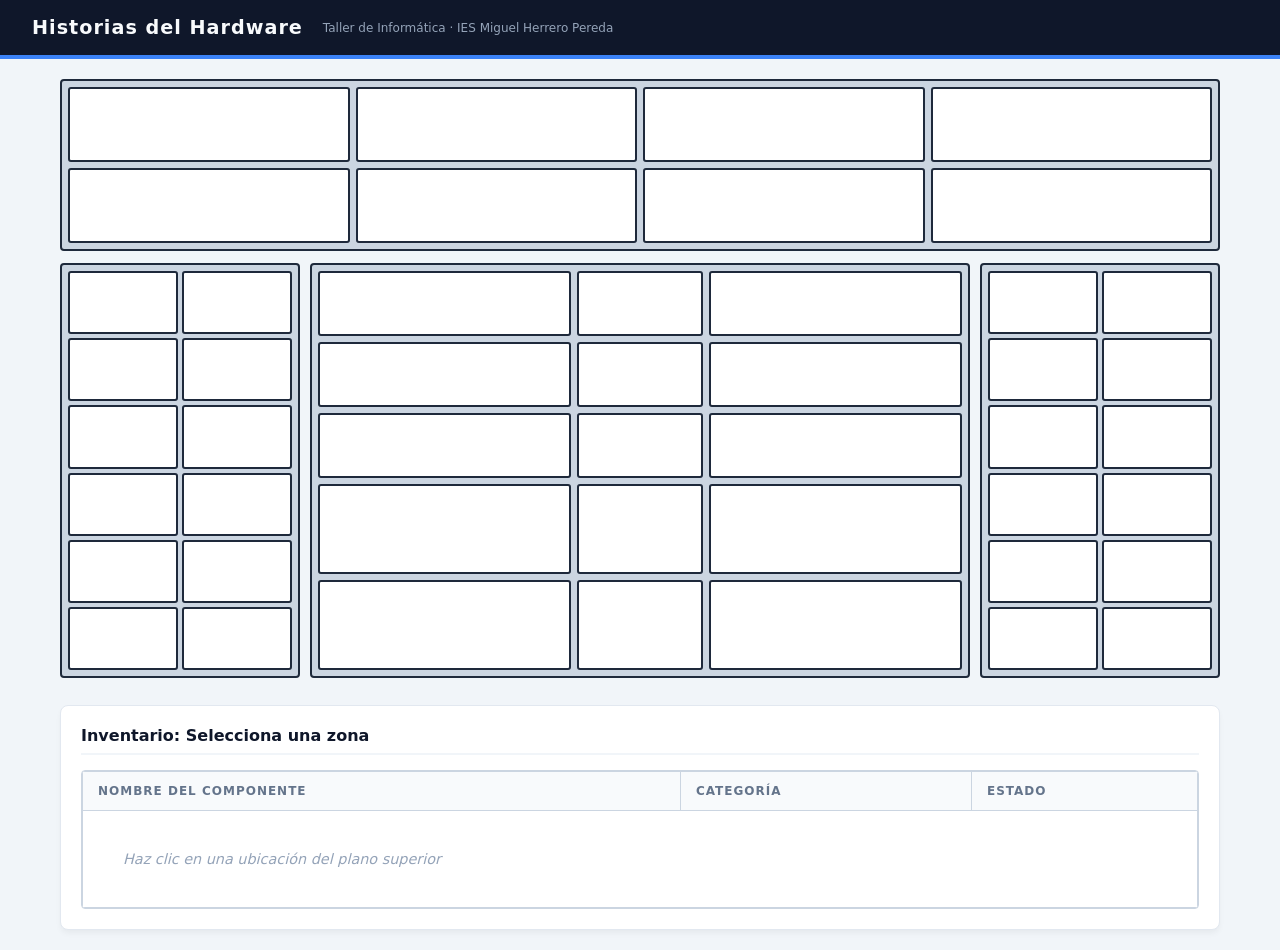
<file: Lenguaje de Marcas/index.html>
<!DOCTYPE html>
<html lang="es">

<head>
  <meta charset="UTF-8" />
  <meta name="viewport" content="width=device-width, initial-scale=1.0" />
  <title>Historias del Hardware</title>
  <link rel="stylesheet" href="styles2.css" />
 
</head>

<body>
  <div class="tooltip-activo" id="tooltip-activo"></div>
  <header>
    <h1>Historias del Hardware</h1>
    <p class="subtitulo">Taller de Informática · IES Miguel Herrero Pereda</p>
  </header>
  <main class="plano-taller">
    <section class="zona-superior">
      <div class="celda" id="B_10" tabindex="0"><span class="celda-label">B_10</span></div>
      <div class="celda" id="B_11" tabindex="0"><span class="celda-label">B_11</span></div>
      <div class="celda" id="B_12" tabindex="0"><span class="celda-label">B_12</span></div>
      <div class="celda" id="B_13" tabindex="0"><span class="celda-label">B_13</span></div>
      <div class="celda" id="B_14" tabindex="0"><span class="celda-label">B_14</span></div>
      <div class="celda" id="B_15" tabindex="0"><span class="celda-label">B_15</span></div>
      <div class="celda" id="B_16" tabindex="0"><span class="celda-label">B_16</span></div>
      <div class="celda" id="B_17" tabindex="0"><span class="celda-label">B_17</span></div>
    </section>
    <section class="zona-central">
      <div class="armario">
        <div class="celda" id="A01_B01"><span class="celda-label">A1_B01</span></div>
        <div class="celda" id="A01_B02"><span class="celda-label">A1_B02</span></div>
        <div class="celda" id="A01_B03"><span class="celda-label">A1_B03</span></div>
        <div class="celda" id="A01_B04"><span class="celda-label">A1_B04</span></div>
        <div class="celda" id="A01_B05"><span class="celda-label">A1_B05</span></div>
        <div class="celda" id="A01_B06"><span class="celda-label">A1_B06</span></div>
        <div class="celda" id="A01_B07"><span class="celda-label">A1_B07</span></div>
        <div class="celda" id="A01_B08"><span class="celda-label">A1_B08</span></div>
        <div class="celda" id="A01_B09"><span class="celda-label">A1_B09</span></div>
        <div class="celda" id="A01_B10"><span class="celda-label">A1_B10</span></div>
        <div class="celda" id="A01_B11"><span class="celda-label">A1_B11</span></div>
        <div class="celda" id="A01_B12"><span class="celda-label">A1_B12</span></div>
      </div>
      <div class="bloque-central">
        <div class="central-superior">
          <div class="celda" id="B01"><span class="celda-label">B_01</span></div>
          <div class="celda" id="B02"><span class="celda-label">B_02</span></div>
          <div class="celda" id="B03"><span class="celda-label">B_03</span></div>
          <div class="celda" id="B04"><span class="celda-label">B_04</span></div>
          <div class="celda" id="B05"><span class="celda-label">B_05</span></div>
          <div class="celda" id="B06"><span class="celda-label">B_06</span></div>
          <div class="celda" id="B07"><span class="celda-label">B_07</span></div>
          <div class="celda" id="B08"><span class="celda-label">B_08</span></div>
          <div class="celda" id="B09"><span class="celda-label">B_09</span></div>
        </div>
        <div class="central-base">
          <div class="celda" id="A03_B01"><span class="celda-label">A3_B01</span></div>
          <div class="celda" id="A04_B01"><span class="celda-label">A4_B01</span></div>
          <div class="celda" id="A05_B01"><span class="celda-label">A5_B01</span></div>
          <div class="celda" id="A03_B02"><span class="celda-label">A3_B02</span></div>
          <div class="celda" id="A04_B02"><span class="celda-label">A4_B02</span></div>
          <div class="celda" id="A05_B02"><span class="celda-label">A5_B02</span></div>
        </div>
      </div>
      <div class="armario">
        <div class="celda" id="A02_B01"><span class="celda-label">A2_B01</span></div>
        <div class="celda" id="A02_B02"><span class="celda-label">A2_B02</span></div>
        <div class="celda" id="A02_B03"><span class="celda-label">A2_B03</span></div>
        <div class="celda" id="A02_B04"><span class="celda-label">A2_B04</span></div>
        <div class="celda" id="A02_B05"><span class="celda-label">A2_B05</span></div>
        <div class="celda" id="A02_B06"><span class="celda-label">A2_B06</span></div>
        <div class="celda" id="A02_B07"><span class="celda-label">A2_B07</span></div>
        <div class="celda" id="A02_B08"><span class="celda-label">A2_B08</span></div>
        <div class="celda" id="A02_B09"><span class="celda-label">A2_B09</span></div>
        <div class="celda" id="A02_B10"><span class="celda-label">A2_B10</span></div>
        <div class="celda" id="A02_B11"><span class="celda-label">A2_B11</span></div>
        <div class="celda" id="A02_B12"><span class="celda-label">A2_B12</span></div>
      </div>
    </section>
    <section class="seccion-inventario">
      <h2 id="titulo-zona">Inventario: Selecciona una zona</h2>
      <div class="contenedor-tabla">
        <table class="tabla-visual">
          <thead>
            <tr>
              <th>Nombre del Componente</th>
              <th>Categoría</th>
              <th>Estado</th>
            </tr>
          </thead>
          <tbody id="datos-inventario">
            <tr>
              <td colspan="4" class="vacio">Haz clic en una ubicación del plano superior</td>
            </tr>
          </tbody>
        </table>
      </div>
    </section>
  </main>
</body>
 <script src="script.js"></script>
</html>
</file>
<file: Lenguaje de Marcas/styles2.css>
/* RESET Y VARIABLES */
*, *::before, *::after { box-sizing: border-box; margin: 0; padding: 0; }
:root {
  --color-fondo: #f1f5f9;
  --color-header: #0f172a;
  --color-acento: #3b82f6;
  --borde-negro: #1e293b;
  --bg-tabla: #ffffff;
  --resaltado-bg: #fef3c7;
  --resaltado-bd: #d97706;
}

body { background-color: var(--color-fondo); font-family: 'Inter', system-ui, sans-serif; color: #334155; }

header { background: var(--color-header); color: #f8fafc; padding: 1rem 2rem; display: flex; align-items: center; gap: 20px; border-bottom: 4px solid var(--color-acento); }
header h1 { font-size: 1.2rem; letter-spacing: 1px; }
.subtitulo { font-size: 0.75rem; color: #94a3b8; }

/* CONTENEDORES DEL PLANO */
.plano-taller { padding: 20px; max-width: 1200px; margin: 0 auto; display: flex; flex-direction: column; gap: 12px; }
.zona-superior, .armario, .bloque-central { border: 2px solid var(--borde-negro); border-radius: 4px; padding: 6px; background-color: #cbd5e1; }

.zona-superior { display: grid; grid-template-columns: repeat(4, 1fr); grid-template-rows: repeat(2, 75px); gap: 6px; }
.zona-central { display: grid; grid-template-columns: 240px 1fr 240px; gap: 10px; }
.armario { display: grid; grid-template-columns: 1fr 1fr; grid-template-rows: repeat(6, 1fr); gap: 4px; }
.bloque-central { display: flex; flex-direction: column; gap: 6px; }
.central-superior { display: grid; grid-template-columns: 2fr 1fr 2fr; grid-template-rows: repeat(3, 65px); gap: 6px; }
.central-base { display: grid; grid-template-columns: 2fr 1fr 2fr; grid-template-rows: repeat(2, 90px); gap: 6px; }

/* CELDAS Y LOGICA DE IDs OCULTOS */
.celda { background: white; border: 2px solid var(--borde-negro); border-radius: 3px; cursor: pointer; display: flex; align-items: center; justify-content: center; position: relative; transition: all 0.2s; }

.celda-label { 
  font-size: 0.65rem; 
  color: #64748b; 
  font-family: monospace; 
  opacity: 0; /* OCULTO POR DEFECTO */
  transition: opacity 0.2s ease;
}

/* APARECER AL HOVER O CLICK */
.celda:hover .celda-label,
.celda.resaltado .celda-label { 
  opacity: 1; 
}

.celda:hover { background-color: #f0f9ff; border-color: var(--color-acento); transform: translateY(-1px); z-index: 5; }

/* ESTADO SELECCIONADO (NARANJA) */
.celda.resaltado { 
  background-color: var(--resaltado-bg) !important; 
  border-color: var(--resaltado-bd) !important; 
  box-shadow: 0 0 0 4px rgba(217, 119, 6, 0.2);
}
.celda.resaltado .celda-label { color: #92400e; font-weight: bold; }

/* TABLA VISUAL ORGANIZADA */
.seccion-inventario { background: var(--bg-tabla); border: 1px solid #e2e8f0; border-radius: 8px; padding: 20px; margin-top: 15px; box-shadow: 0 4px 6px -1px rgba(0,0,0,0.05); }
#titulo-zona { font-size: 1rem; color: var(--color-header); margin-bottom: 15px; padding-bottom: 8px; border-bottom: 2px solid #f1f5f9; }

.contenedor-tabla { overflow-x: auto; border: 1px solid #cbd5e1; border-radius: 4px; }
.tabla-visual { width: 100%; border-collapse: collapse; min-width: 500px; }

/* BORDES DE CELDAS DE LA TABLA */
.tabla-visual th, .tabla-visual td { 
  border: 1px solid #cbd5e1; 
  padding: 12px 15px; 
  text-align: left; 
  font-size: 0.9rem;
}

.tabla-visual th { background-color: #f8fafc; color: #64748b; font-size: 0.75rem; text-transform: uppercase; letter-spacing: 1px; }
.tabla-visual tr:nth-child(even) { background-color: #f9fafb; }
.tabla-visual tr:hover { background-color: #f1f5f9; }

.badge { padding: 3px 8px; border-radius: 12px; font-size: 0.75rem; font-weight: 600; }
.badge.ok { background: #dcfce7; color: #166534; }

.vacio { text-align: center; color: #94a3b8; font-style: italic; padding: 40px !important; }
</file>
